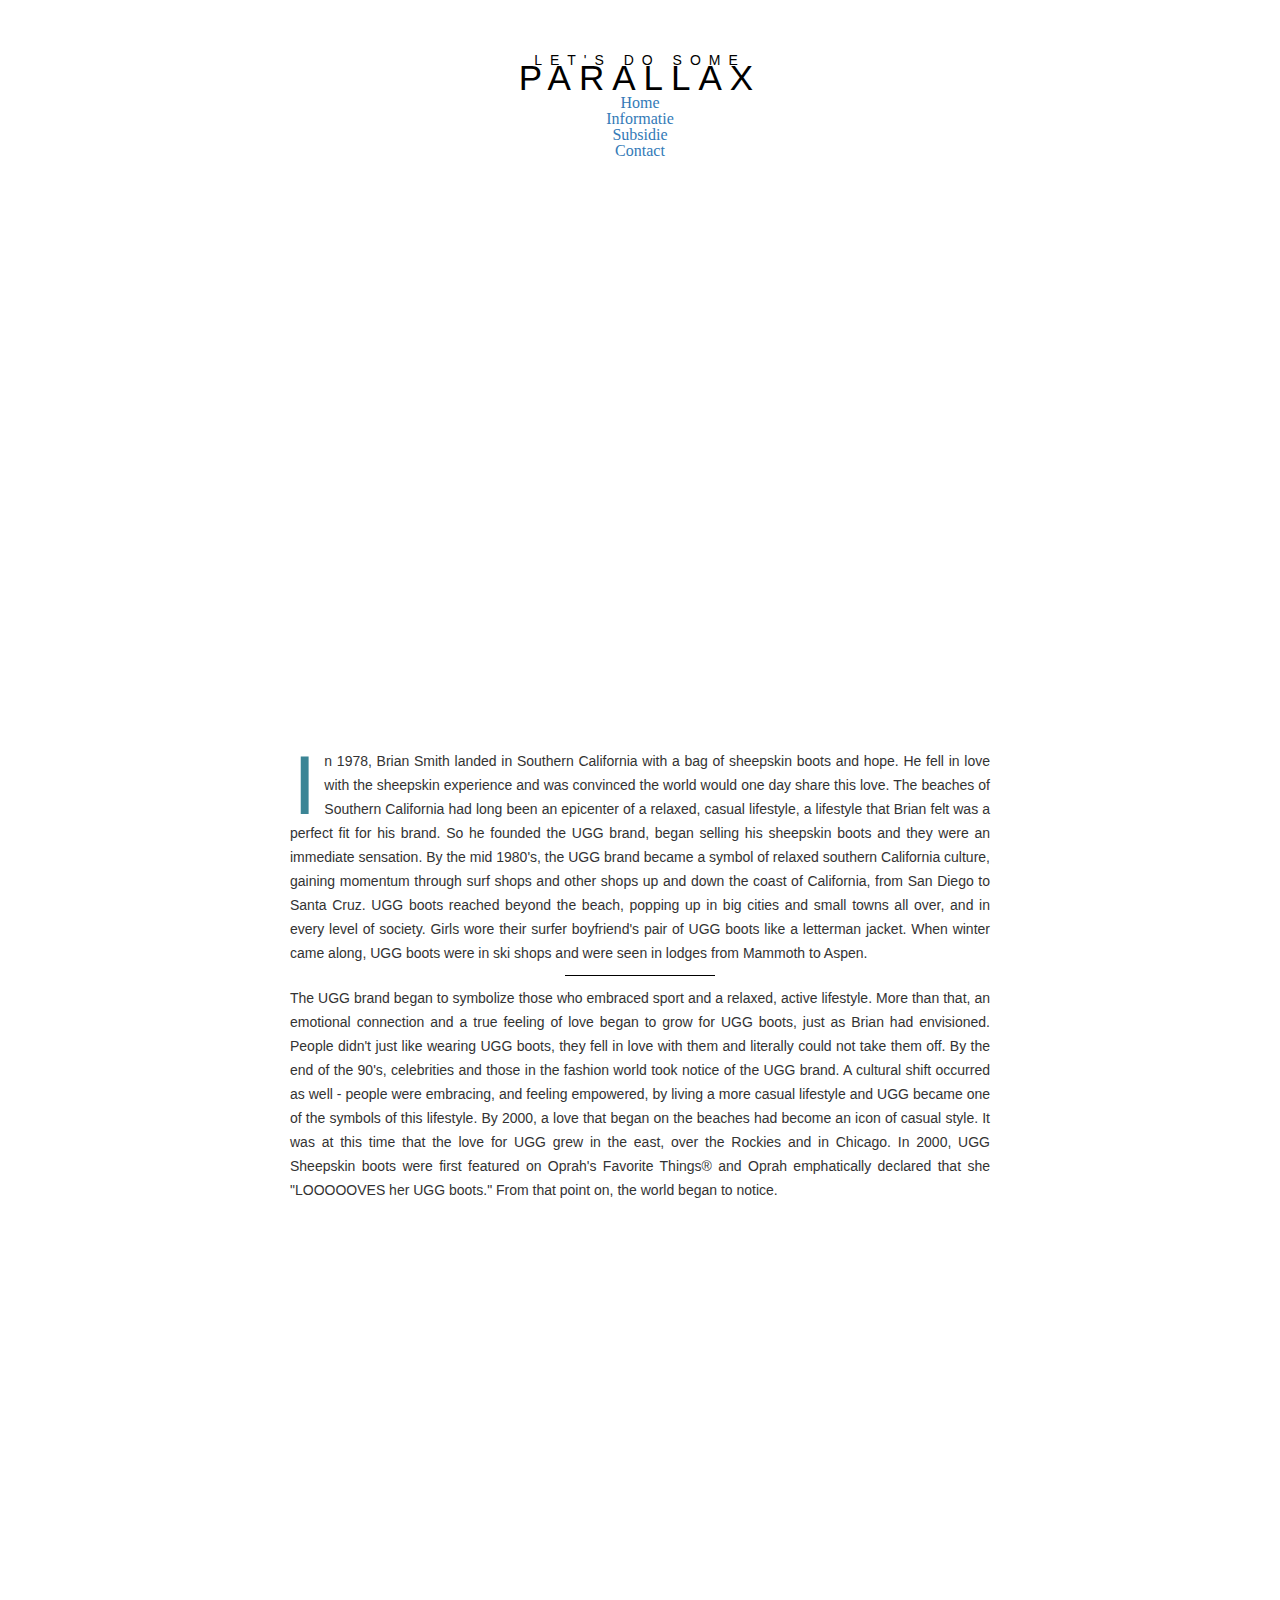
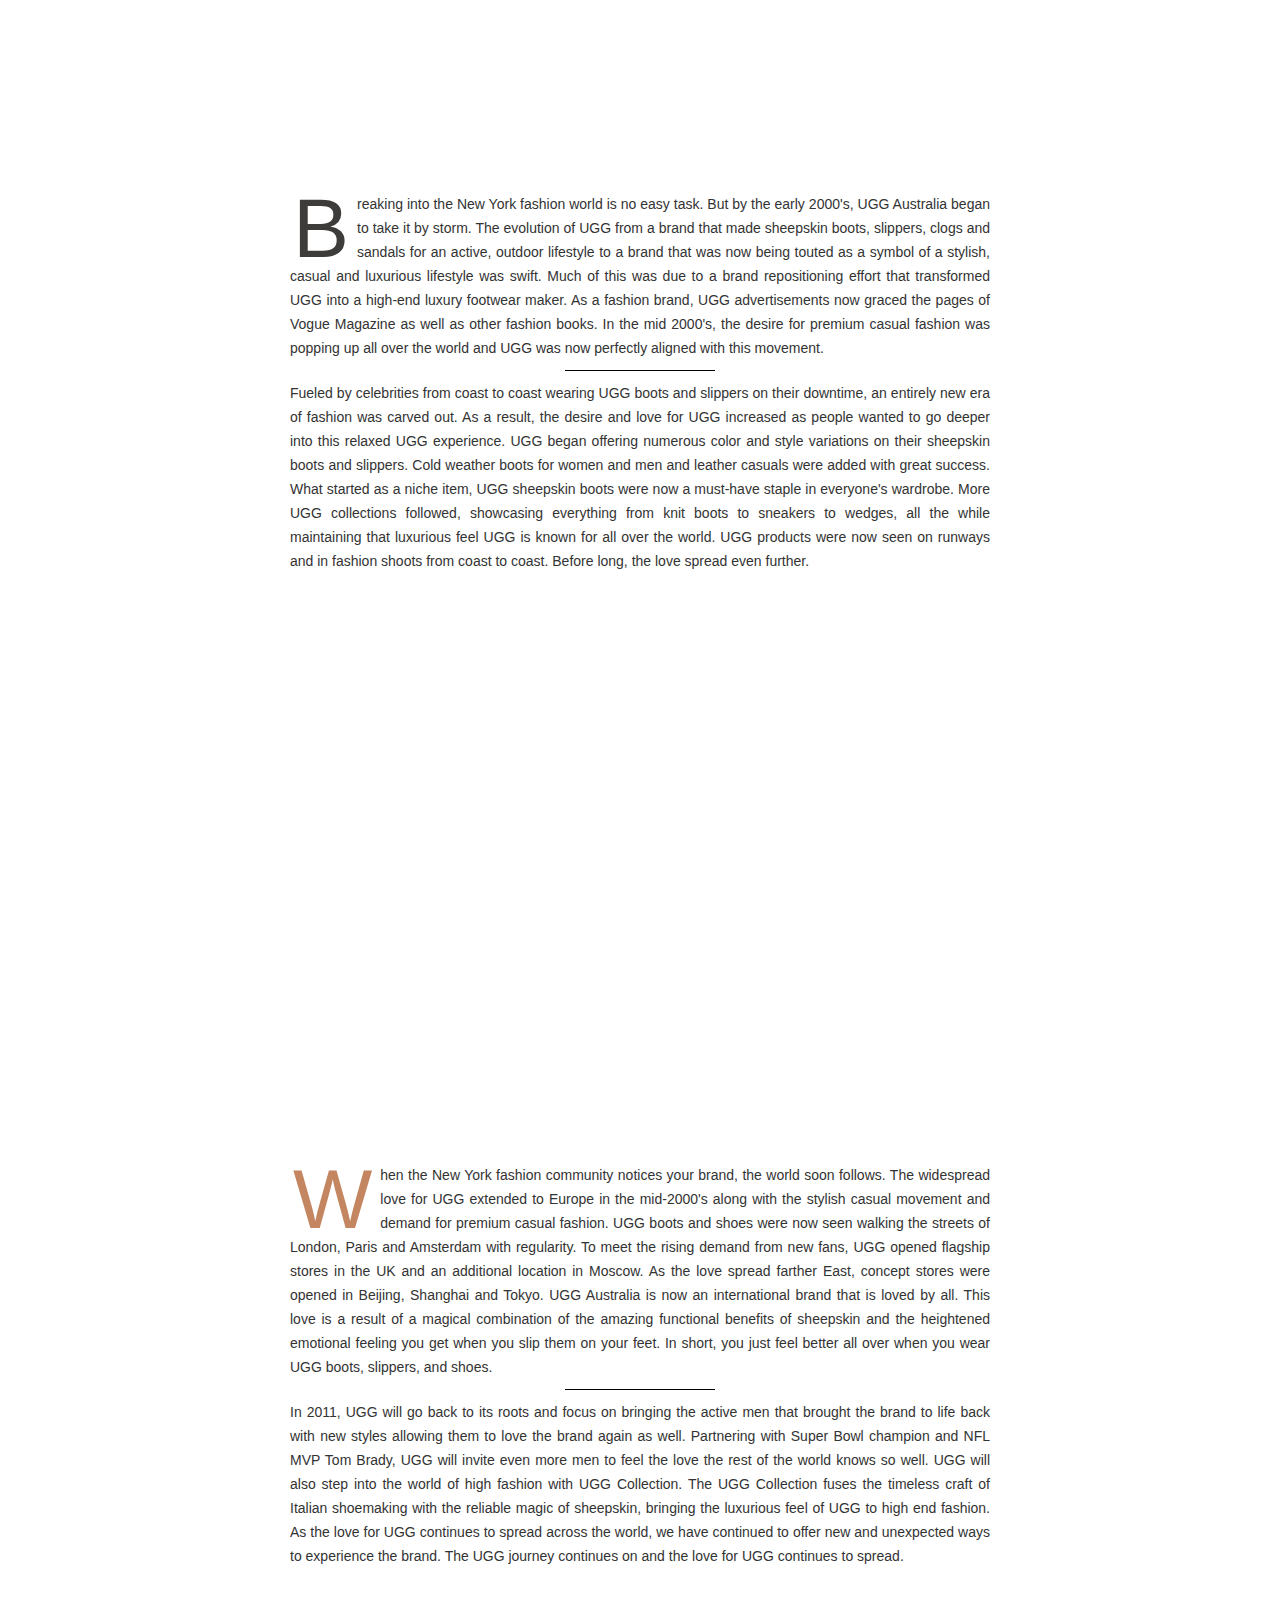
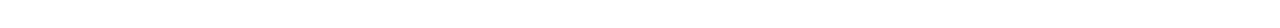
<file: HTML/test.html>
<!DOCTYPE html>
<html lang="en">
<head>
    <meta charset="UTF-8">
    <meta http-equiv="X-UA-Compatible" content="IE=edge">
    <meta name="viewport" content="width=device-width, initial-scale=1.0">
    <title>Document</title>
    <link href="//netdna.bootstrapcdn.com/bootstrap/3.0.0/css/bootstrap.min.css" rel="stylesheet" id="bootstrap-css">
    <link rel="stylesheet" href="../CSS/test.css">
    <script src="//netdna.bootstrapcdn.com/bootstrap/3.0.0/js/bootstrap.min.js"></script>
    <script src="//code.jquery.com/jquery-1.11.1.min.js"></script>
</head>
<body>
  
    <!------ Include the above in your HEAD tag ---------->
    
    <div id="parallax-world-of-ugg">
      
    <section>
      <div class="title">
        <h3>Let's do some</h3>
        <h1>PARALLAX</h1>
        <ul>
            <li><a href="../index.html">Home</a></li>
            <li><a href="informatie.html">Informatie</a></li>
            <li><a href="subsidie.html">Subsidie</a></li>
            <li><a href="contact.html">Contact</a></li>
        </ul>      
      </div>
    </section>
    
    <section>
        <div class="parallax-one">
          <h2>SOUTHERN CALIFORNIA</h2>
        </div>
    </section>
    
    <section>
      <div class="block">
        <p><span class="first-character sc">I</span>n 1978, Brian Smith landed in Southern California with a bag of sheepskin boots and hope. He fell in love with the sheepskin experience and was convinced the world would one day share this love. The beaches of Southern California had long been an epicenter of a relaxed, casual lifestyle, a lifestyle that Brian felt was a perfect fit for his brand. So he founded the UGG brand, began selling his sheepskin boots and they were an immediate sensation. By the mid 1980's, the UGG brand became a symbol of relaxed southern California culture, gaining momentum through surf shops and other shops up and down the coast of California, from San Diego to Santa Cruz. UGG boots reached beyond the beach, popping up in big cities and small towns all over, and in every level of society. Girls wore their surfer boyfriend's pair of UGG boots like a letterman jacket. When winter came along, UGG boots were in ski shops and were seen in lodges from Mammoth to Aspen.</p>
        <p class="line-break margin-top-10"></p>
        <p class="margin-top-10">The UGG brand began to symbolize those who embraced sport and a relaxed, active lifestyle. More than that, an emotional connection and a true feeling of love began to grow for UGG boots, just as Brian had envisioned. People didn't just like wearing UGG boots, they fell in love with them and literally could not take them off. By the end of the 90's, celebrities and those in the fashion world took notice of the UGG brand. A cultural shift occurred as well - people were embracing, and feeling empowered, by living a more casual lifestyle and UGG became one of the symbols of this lifestyle. By 2000, a love that began on the beaches had become an icon of casual style. It was at this time that the love for UGG grew in the east, over the Rockies and in Chicago. In 2000, UGG Sheepskin boots were first featured on Oprah's Favorite Things® and Oprah emphatically declared that she "LOOOOOVES her UGG boots." From that point on, the world began to notice.</p>
      </div>
    </section>
    
    <section>
      <div class="parallax-two">
        <h2>NEW YORK</h2>
      </div>
    </section>
    
    <section>
      <div class="block">
        <p><span class="first-character ny">B</span>reaking into the New York fashion world is no easy task. But by the early 2000's, UGG Australia began to take it by storm. The evolution of UGG from a brand that made sheepskin boots, slippers, clogs and sandals for an active, outdoor lifestyle to a brand that was now being touted as a symbol of a stylish, casual and luxurious lifestyle was swift. Much of this was due to a brand repositioning effort that transformed UGG into a high-end luxury footwear maker. As a fashion brand, UGG advertisements now graced the pages of Vogue Magazine as well as other fashion books. In the mid 2000's, the desire for premium casual fashion was popping up all over the world and UGG was now perfectly aligned with this movement.</p>
        <p class="line-break margin-top-10"></p>
        <p class="margin-top-10">Fueled by celebrities from coast to coast wearing UGG boots and slippers on their downtime, an entirely new era of fashion was carved out. As a result, the desire and love for UGG increased as people wanted to go deeper into this relaxed UGG experience. UGG began offering numerous color and style variations on their sheepskin boots and slippers. Cold weather boots for women and men and leather casuals were added with great success. What started as a niche item, UGG sheepskin boots were now a must-have staple in everyone's wardrobe. More UGG collections followed, showcasing everything from knit boots to sneakers to wedges, all the while maintaining that luxurious feel UGG is known for all over the world. UGG products were now seen on runways and in fashion shoots from coast to coast. Before long, the love spread even further.</p>
      </div>
    </section>
    
    <section>
      <div class="parallax-three">
        <h2>ENCHANTED FOREST</h2>
      </div>
    </section>
    
    <section>
      <div class="block">
        <p><span class="first-character atw">W</span>hen the New York fashion community notices your brand, the world soon follows. The widespread love for UGG extended to Europe in the mid-2000's along with the stylish casual movement and demand for premium casual fashion. UGG boots and shoes were now seen walking the streets of London, Paris and Amsterdam with regularity. To meet the rising demand from new fans, UGG opened flagship stores in the UK and an additional location in Moscow. As the love spread farther East, concept stores were opened in Beijing, Shanghai and Tokyo. UGG Australia is now an international brand that is loved by all. This love is a result of a magical combination of the amazing functional benefits of sheepskin and the heightened emotional feeling you get when you slip them on your feet. In short, you just feel better all over when you wear UGG boots, slippers, and shoes.</p>
        <p class="line-break margin-top-10"></p>
        <p class="margin-top-10">In 2011, UGG will go back to its roots and focus on bringing the active men that brought the brand to life back with new styles allowing them to love the brand again as well. Partnering with Super Bowl champion and NFL MVP Tom Brady, UGG will invite even more men to feel the love the rest of the world knows so well. UGG will also step into the world of high fashion with UGG Collection. The UGG Collection fuses the timeless craft of Italian shoemaking with the reliable magic of sheepskin, bringing the luxurious feel of UGG to high end fashion. As the love for UGG continues to spread across the world, we have continued to offer new and unexpected ways to experience the brand. The UGG journey continues on and the love for UGG continues to spread.</p>
      </div>
    </section>
      
    </div>
</body>
</html>
</file>
<file: CSS/test.css>
/* http://meyerweb.com/eric/tools/css/reset/ 
   v2.0 | 20110126
   License: none (public domain)
*/

html, body, div, span, applet, object, iframe,
h1, h2, h3, h4, h5, h6, p, blockquote, pre,
a, abbr, acronym, address, big, cite, code,
del, dfn, em, img, ins, kbd, q, s, samp,
small, strike, strong, sub, sup, tt, var,
b, u, i, center,
dl, dt, dd, ol, ul, li,
fieldset, form, label, legend,
table, caption, tbody, tfoot, thead, tr, th, td,
article, aside, canvas, details, embed, 
figure, figcaption, footer, header, hgroup, 
menu, nav, output, ruby, section, summary,
time, mark, audio, video {
	margin: 0;
	padding: 0;
	border: 0;
	font-size: 100%;
	font: inherit;
	vertical-align: baseline;
}
/* HTML5 display-role reset for older browsers */
/* Kleuren
    Geel: 
*/
article, aside, details, figcaption, figure, 
footer, header, hgroup, menu, nav, section {
	display: block;
}
body {
	line-height: 1;
}
ol, ul {
	list-style: none;
}
blockquote, q {
	quotes: none;
}
blockquote:before, blockquote:after,
q:before, q:after {
	content: '';
	content: none;
}
table {
	border-collapse: collapse;
	border-spacing: 0;
}

@import url(https://fonts.googleapis.com/css?family=Oswald:300,400,700);
@import url(https://fonts.googleapis.com/css?family=Source+Sans+Pro:200,300,400,600,700,900,200italic,300italic,400italic,600italic,700italic,900italic);

/* Override UGG site */
#main {width: 100%; padding:0;}
.content-asset p {margin:0 auto;}
.breadcrumb {display:none;}

/* Helpers */
/**************************/
.margin-top-10 {padding-top:10px;}
.margin-bot-10 {padding-bottom:10px;}

/* Typography */
/**************************/
#parallax-world-of-ugg h1 {font-family:'Oswald', sans-serif; font-size:24px; font-weight:400; text-transform: uppercase; color:black; padding:0; margin:0;}
#parallax-world-of-ugg h2 {font-family:'Oswald', sans-serif; font-size:70px; letter-spacing:10px; text-align:center; color:white; font-weight:400; text-transform:uppercase; z-index:10; opacity:.9;}
#parallax-world-of-ugg h3 {font-family:'Oswald', sans-serif; font-size:14px; line-height:0; font-weight:400; letter-spacing:8px; text-transform: uppercase; color:black;}
#parallax-world-of-ugg p {font-family:'Source Sans Pro', sans-serif; font-weight:400; font-size:14px; line-height:24px;}
.first-character {font-weight:400; float: left; font-size: 84px; line-height: 64px; padding-top: 4px; padding-right: 8px; padding-left: 3px; font-family: 'Source Sans Pro', sans-serif;}

.sc {color: #3b8595;}
.ny {color: #3d3c3a;}
.atw {color: #c48660;}

/* Section - Title */
/**************************/
#parallax-world-of-ugg .title {background: white; padding: 60px; margin:0 auto; text-align:center;}
#parallax-world-of-ugg .title h1 {font-size:35px; letter-spacing:8px;}
#parralax-world-of-ugg .title a {font-family:'Oswald', sans-serif; font-size:14px; line-height:0; font-weight:400; letter-spacing:8px; text-transform: none; color:black;}


/* Section - Block */
/**************************/
#parallax-world-of-ugg .block {background: white; padding: 60px; width:820px; margin:0 auto; text-align:justify;}
#parallax-world-of-ugg .block-gray {background: #f2f2f2;padding: 60px;}
#parallax-world-of-ugg .section-overlay-mask {position: absolute; top: 0; left: 0; width: 100%; height: 100%; background-color: black; opacity: 0.70;}

/* Section - Parallax */
/**************************/
#parallax-world-of-ugg .parallax-one {padding-top: 200px; padding-bottom: 200px; overflow: hidden; position: relative; width: 100%; background-image: url(https://images.unsplash.com/photo-1415018255745-0ec3f7aee47b?dpr=1&auto=format&fit=crop&w=1500&h=938&q=80&cs=tinysrgb&crop=); background-attachment: fixed; background-size: cover; -moz-background-size: cover; -webkit-background-size: cover; background-repeat: no-repeat; background-position: top center;}
#parallax-world-of-ugg .parallax-two {padding-top: 200px; padding-bottom: 200px; overflow: hidden; position: relative; width: 100%; background-image: url(https://images.unsplash.com/photo-1432163230927-a32e4fd5a326?dpr=1&auto=format&fit=crop&w=1500&h=1000&q=80&cs=tinysrgb&crop=); background-attachment: fixed; background-size: cover; -moz-background-size: cover; -webkit-background-size: cover; background-repeat: no-repeat; background-position: center center;}
#parallax-world-of-ugg .parallax-three {padding-top: 200px; padding-bottom: 200px; overflow: hidden; position: relative; width: 100%; background-image: url(https://images.unsplash.com/photo-1440688807730-73e4e2169fb8?dpr=1&auto=format&fit=crop&w=1500&h=1001&q=80&cs=tinysrgb&crop=); background-attachment: fixed; background-size: cover; -moz-background-size: cover; -webkit-background-size: cover; background-repeat: no-repeat; background-position: center center;}

/* Extras */
/**************************/
#parallax-world-of-ugg .line-break {border-bottom:1px solid black; width: 150px; margin:0 auto;}

/* Media Queries */
/**************************/
@media screen and (max-width: 959px) and (min-width: 768px) {
  #parallax-world-of-ugg .block {padding: 40px; width:620px;}
}
@media screen and (max-width: 767px) {
  #parallax-world-of-ugg .block {padding: 30px; width:420px;}
  #parallax-world-of-ugg h2 {font-size:30px;}
  #parallax-world-of-ugg .block {padding: 30px;}
  #parallax-world-of-ugg .parallax-one, #parallax-world-of-ugg .parallax-two, #parallax-world-of-ugg .parallax-three {padding-top:100px; padding-bottom:100px;}
}
@media screen and (max-width: 479px) {
  #parallax-world-of-ugg .block {padding: 30px 15px; width:290px;}
}
</file>
